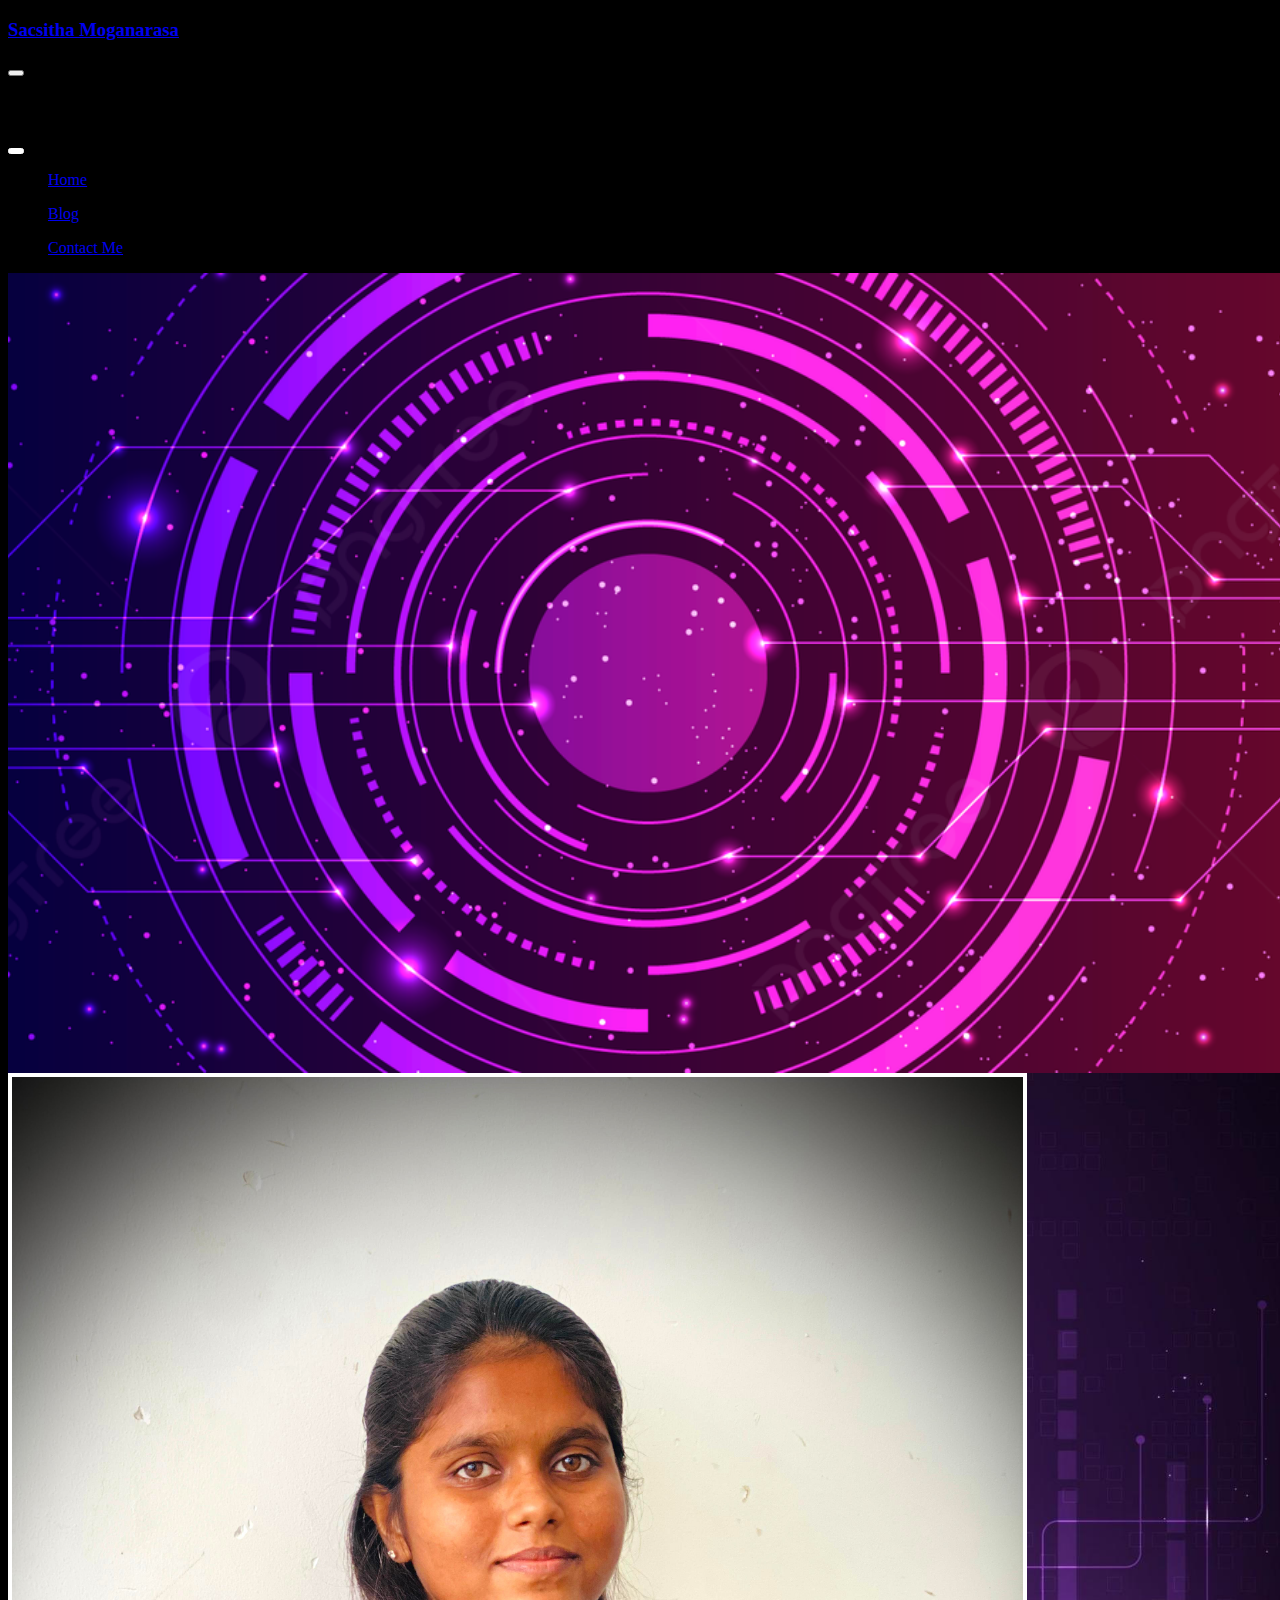
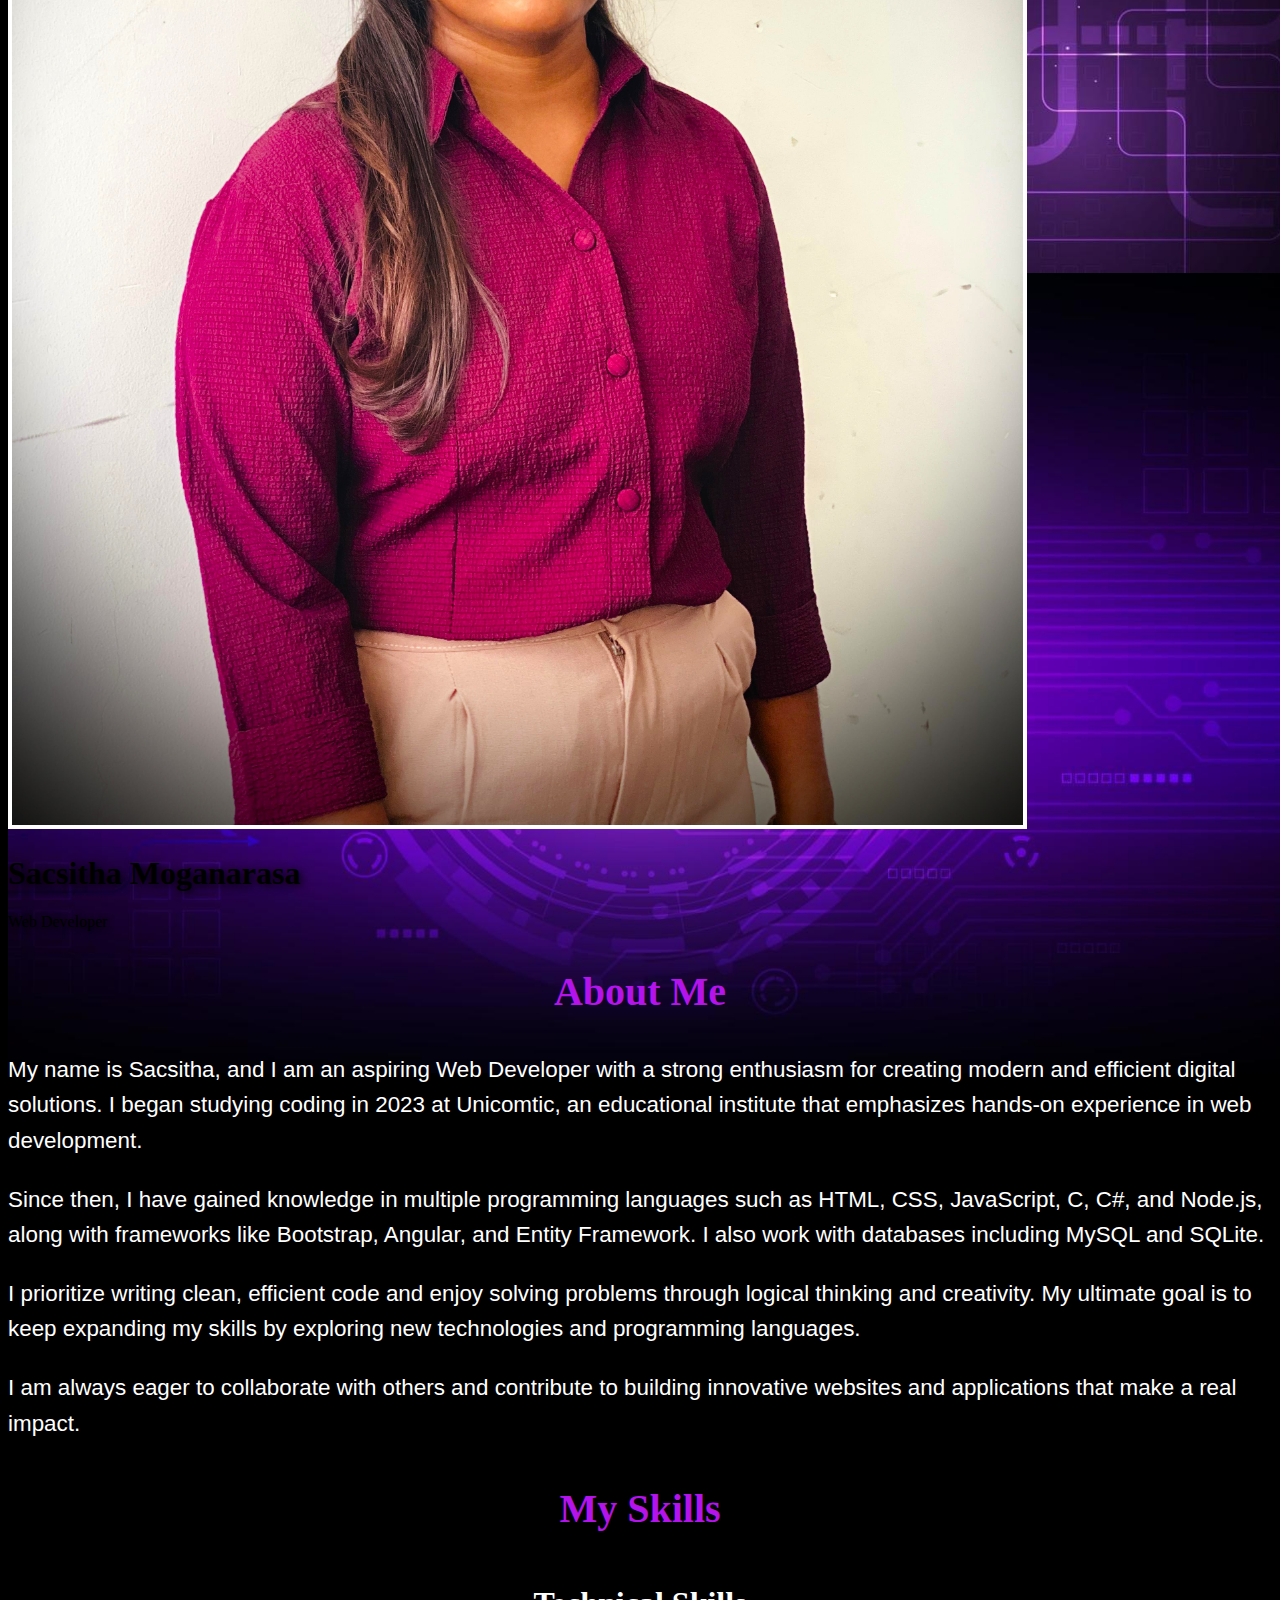
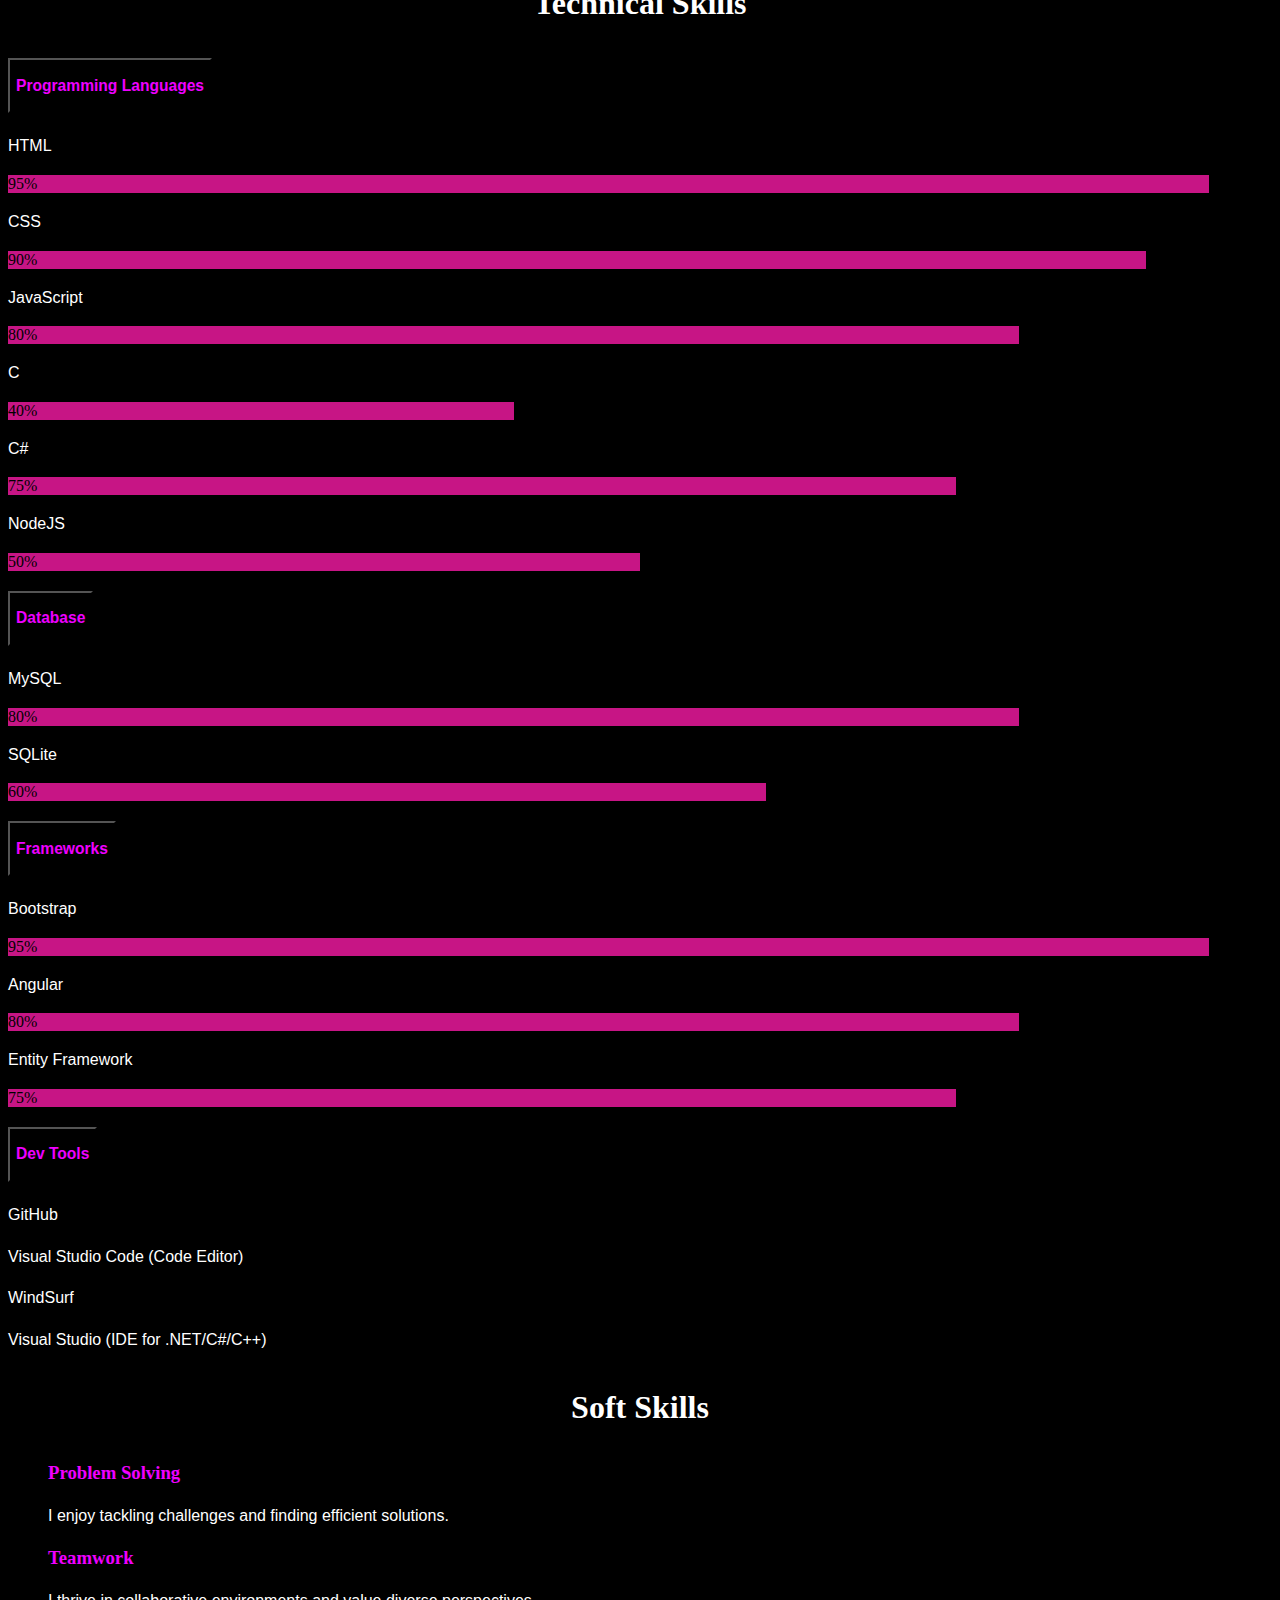
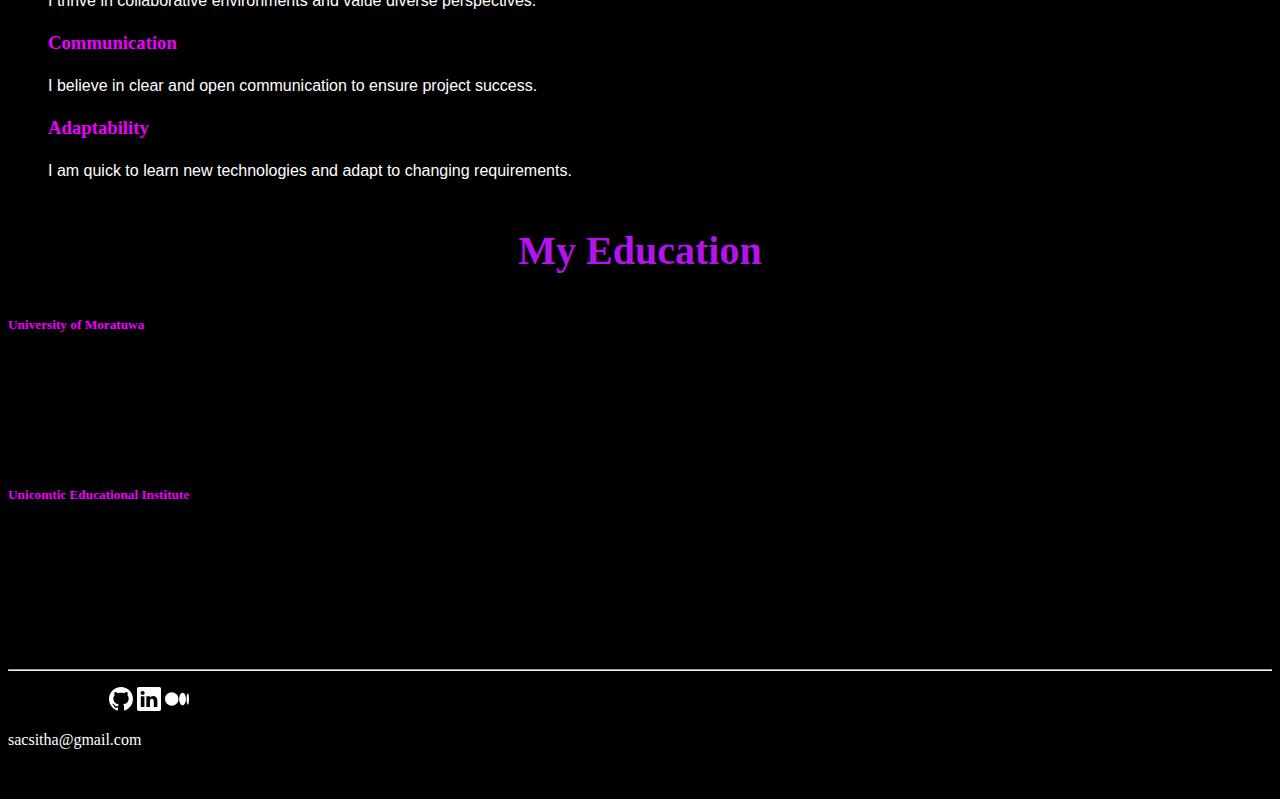
<file: index.html>
<!DOCTYPE html>
<html lang="en">
  <head>
      <meta charset="UTF-8" />
      <meta name="viewport" content="width=device-width, initial-scale=1.0" />
      <title>Sacsitha</title>
      <link href="https://cdn.jsdelivr.net/npm/bootstrap@5.3.7/dist/css/bootstrap.min.css" rel="stylesheet" integrity="sha384-LN+7fdVzj6u52u30Kp6M/trliBMCMKTyK833zpbD+pXdCLuTusPj697FH4R/5mcr" crossorigin="anonymous" />
      <script src="https://cdn.jsdelivr.net/npm/bootstrap@5.3.7/dist/js/bootstrap.bundle.min.js" integrity="sha384-ndDqU0Gzau9qJ1lfW4pNLlhNTkCfHzAVBReH9diLvGRem5+R9g2FzA8ZGN954O5Q" crossorigin="anonymous"></script>
      <link rel="stylesheet" href="style.css" />
  </head>
  <body class="bg-dark text-white">
    <!-- Navigation Bar -->
    <nav class="navbar fixed-top bg-black">
      <div class="container-fluid">
        <a class="navbar-brand" href="index.html">
          <h3 class="text-white fw-bold h3" style="text-shadow: 2px 2px 8px #000">Sacsitha Moganarasa</h3>
        </a>
        <button class="navbar-toggler" type="button" data-bs-toggle="offcanvas" data-bs-target="#offcanvasNavbar" aria-controls="offcanvasNavbar" aria-label="Toggle navigation">
          <span class="navbar-toggler-icon"></span>
        </button>
        <div class="offcanvas offcanvas-end text-bg-dark bg-dark" tabindex="-1" id="offcanvasNavbar" aria-labelledby="offcanvasNavbarLabel">
          <div class="offcanvas-header">
            <h3 class="text-white fw-bold h3" style="text-shadow: 2px 2px 8px #000">Sacsitha Moganarasa</h3>
            <button type="button" class="btn-close " data-bs-dismiss="offcanvas" aria-label="Close"></button>
          </div>
          <div class="offcanvas-body">
            <ul class="navbar-nav justify-content-end flex-grow-1 pe-3">
              <li class="nav-item">
                <p class="text-white fs-4" style="text-shadow: 1px 1px 6px #000">
                  <a class="nav-link active text-white" aria-current="page" href="index.html">Home</a>
                </p>
              </li>
              <li class="nav-item">
                <p class="text-white fs-4" style="text-shadow: 1px 1px 6px #000">
                  <a class="nav-link text-white" href="./blog.html">Blog</a>
                </p>
              </li>
              <li class="nav-item">
                <p class="text-white fs-4" style="text-shadow: 1px 1px 6px #000">
                  <a class="nav-link text-white" href="./contact.html">Contact Me</a>
                </p>
              </li>
            </ul>
          </div>
        </div>
      </div>
    </nav>
    <!-- Header -->
    <div class="header position-relative">
      <div id="carouselExampleSlidesOnly" class="carousel slide" data-bs-ride="carousel">
        <div class="carousel-inner">
          <div class="carousel-item active">
            <img src="./assets/Background1.jpg" class="d-block w-100" alt="Background" />
          </div>
          <div class="carousel-item">
            <img src="./assets/Background02.jpg" class="d-block w-100" alt="Background" />
          </div>
          <div class="carousel-item">
            <img src="./assets/Background3.jpg" class="d-block w-100" alt="Background" />
          </div>
        </div>
      </div>
      <div class="carousel-caption d-flex flex-row align-items-center top-0 start-0 w-100 h-100 position-absolute" style="z-index: 2">
        <div class="container">
          <div class="row">
            <div class="col-md-6 col-sm-12">
              <div class="d-flex justify-content-center align-items-center h-100 pe-5">
                <img src="./assets/ImageEdited.jpg" alt="Profile" class="rounded-circle shadow" style="width: 80%; height: 75%; object-fit: cover; background: #fff3; border: 4px solid #ffffff" />
              </div>
            </div>
            <div class="col-md-6 col-sm-12">
              <div class="d-flex flex-column justify-content-center align-items-start h-100 ps-5 flex-grow-1 m-4 text-center">
                <h1 class="text-white fw-bold h1" style="text-shadow: 2px 2px 8px #000">Sacsitha Moganarasa</h1>
                  <p class="text-white fs-4" style="text-shadow: 1px 1px 6px #000">Web Developer</p>
              </div>
            </div>
          </div>
        </div>
      </div>
    </div>
    <!-- Main Content -->
    <main class="container mt-5 pt-5">
      <!-- About Me -->
      <section class="AboutMe">
        <h1 class="title">About Me</h1>
        <p class="content">My name is Sacsitha, and I am an aspiring Web Developer with a strong enthusiasm for creating modern and efficient digital solutions. I began studying coding in 2023 at Unicomtic, an educational institute that emphasizes hands-on experience in web development.</p>
        <p class="content">Since then, I have gained knowledge in multiple programming languages such as HTML, CSS, JavaScript, C, C#, and Node.js, along with frameworks like Bootstrap, Angular, and Entity Framework. I also work with databases including MySQL and SQLite.</p>
        <p class="content">I prioritize writing clean, efficient code and enjoy solving problems through logical thinking and creativity. My ultimate goal is to keep expanding my skills by exploring new technologies and programming languages.</p>
        <p class="content">I am always eager to collaborate with others and contribute to building innovative websites and applications that make a real impact.</p>
      </section>
      <!-- Skills -->
       <section class="Skills">
         <div class="container">
           <div class="row">
             <div class="col-12">
               <h2 class="title">My Skills</h2>
             </div>
           </div>
           <div class="row">
             <div class="col-md-6 col-sm-12">
               <h2 class="sub-title">Technical Skills</h2>
               <div class="container-fluid">
                 <div class="accordion bg-dark text-white" id="accordionExample">
                   <!-- Programming Languages -->
                   <div class="accordion-item bg-dark text-white">
                     <h2 class="accordion-header bg-dark text-white" id="headingOne">
                       <button class="accordion-button bg-dark text-white" type="button" data-bs-toggle="collapse" data-bs-target="#collapseOne" aria-expanded="true" aria-controls="collapseOne">
                         <h3 class="h4 text-violet">Programming Languages</h3>
                       </button>
                     </h2>
                     <div id="collapseOne" class="accordion-collapse collapse show" aria-labelledby="headingOne" data-bs-parent="#accordionExample">
                       <div class="accordion-body">
                         <div class="container">
                           <div class="row">
                             <div class="col-2"><p class="point">HTML</p></div>
                             <div class="col-10">
                               <div class="progress mb-3">
                                 <div class="progress-bar bg-violet" role="progressbar" style="width: 95%" aria-valuenow="95" aria-valuemin="0" aria-valuemax="100">95%</div>
                               </div>
                             </div>
                           </div>
                           <div class="row">
                             <div class="col-2"><p class="point">CSS</p></div>
                             <div class="col-10">
                               <div class="progress mb-3">
                                 <div class="progress-bar bg-violet" role="progressbar" style="width: 90%" aria-valuenow="90" aria-valuemin="0" aria-valuemax="100">90%</div>
                               </div>
                             </div>
                           </div>
                           <div class="row">
                             <div class="col-2"><p class="point">JavaScript</p></div>
                             <div class="col-10">
                               <div class="progress mb-3">
                                 <div class="progress-bar bg-violet" role="progressbar" style="width: 80%" aria-valuenow="80" aria-valuemin="0" aria-valuemax="100">80%</div>
                               </div>
                             </div>
                           </div>
                           <div class="row">
                             <div class="col-2"><p class="point">C</p></div>
                             <div class="col-10">
                               <div class="progress mb-3">
                                 <div class="progress-bar bg-violet" role="progressbar" style="width: 40%" aria-valuenow="40" aria-valuemin="0" aria-valuemax="100">40%</div>
                               </div>
                             </div>
                           </div>
                           <div class="row">
                             <div class="col-2"><p class="point">C#</p></div>
                             <div class="col-10">
                               <div class="progress mb-3">
                                 <div class="progress-bar bg-violet" role="progressbar" style="width: 75%" aria-valuenow="75" aria-valuemin="0" aria-valuemax="100">75%</div>
                               </div>
                             </div>
                           </div>
                           <div class="row">
                             <div class="col-2"><p class="point">NodeJS</p></div>
                             <div class="col-10">
                               <div class="progress mb-3">
                                 <div class="progress-bar bg-violet" role="progressbar" style="width: 50%" aria-valuenow="50" aria-valuemin="0" aria-valuemax="100">50%</div>
                               </div>
                             </div>
                           </div>
                         </div>
                       </div>
                     </div>
                   </div>
                   <!-- Database -->
                   <div class="accordion-item bg-dark text-white">
                     <h2 class="accordion-header" id="headingTwo">
                       <button class="accordion-button collapsed bg-dark text-white" type="button" data-bs-toggle="collapse" data-bs-target="#collapseTwo" aria-expanded="false" aria-controls="collapseTwo">
                         <h3 class="h4 text-violet">Database</h3>
                       </button>
                     </h2>
                     <div id="collapseTwo" class="accordion-collapse collapse" aria-labelledby="headingTwo" data-bs-parent="#accordionExample">
                       <div class="accordion-body">
                         <div class="container">
                           <div class="row">
                             <div class="col-2"><p class="point">MySQL</p></div>
                             <div class="col-10">
                               <div class="progress mb-3">
                                 <div class="progress-bar bg-violet" role="progressbar" style="width: 80%" aria-valuenow="80" aria-valuemin="0" aria-valuemax="100">80%</div>
                               </div>
                             </div>
                           </div>
                           <div class="row">
                             <div class="col-2"><p class="point">SQLite</p></div>
                             <div class="col-10">
                               <div class="progress mb-3">
                                 <div class="progress-bar bg-violet" role="progressbar" style="width: 60%" aria-valuenow="60" aria-valuemin="0" aria-valuemax="100">60%</div>
                               </div>
                             </div>
                           </div>
                         </div>
                       </div>
                     </div>
                   </div>
                   <!-- Frameworks -->
                   <div class="accordion-item bg-dark text-white">
                     <h2 class="accordion-header" id="headingThree">
                       <button class="accordion-button collapsed bg-dark text-white" type="button" data-bs-toggle="collapse" data-bs-target="#collapseThree" aria-expanded="false" aria-controls="collapseThree">
                         <h3 class="h4 text-violet">Frameworks</h3>
                       </button>
                     </h2>
                     <div id="collapseThree" class="accordion-collapse collapse" aria-labelledby="headingThree" data-bs-parent="#accordionExample">
                       <div class="accordion-body">
                         <div class="container">
                           <div class="row">
                             <div class="col-2"><p class="point">Bootstrap</p></div>
                             <div class="col-10">
                               <div class="progress mb-3">
                                 <div class="progress-bar bg-violet" role="progressbar" style="width: 95%" aria-valuenow="95" aria-valuemin="0" aria-valuemax="100">95%</div>
                               </div>
                             </div>
                           </div>
                           <div class="row">
                             <div class="col-2"><p class="point">Angular</p></div>
                             <div class="col-10">
                               <div class="progress mb-3">
                                 <div class="progress-bar bg-violet" role="progressbar" style="width: 80%" aria-valuenow="80" aria-valuemin="0" aria-valuemax="100">80%</div>
                               </div>
                             </div>
                           </div>
                           <div class="row">
                             <div class="col-2"><p class="point">Entity Framework</p></div>
                             <div class="col-10">
                               <div class="progress mb-3">
                                 <div class="progress-bar bg-violet" role="progressbar" style="width: 75%" aria-valuenow="75" aria-valuemin="0" aria-valuemax="100">75%</div>
                               </div>
                             </div>
                           </div>
                         </div>
                       </div>
                     </div>
                   </div>
                   <!-- Dev Tools -->
                   <div class="accordion-item bg-dark text-white">
                     <h2 class="accordion-header" id="headingFour">
                       <button class="accordion-button collapsed bg-dark text-white" type="button" data-bs-toggle="collapse" data-bs-target="#collapseFour" aria-expanded="false" aria-controls="collapseFour">
                         <h3 class="h4 text-violet">Dev Tools</h3>
                       </button>
                     </h2>
                     <div id="collapseFour" class="accordion-collapse collapse" aria-labelledby="headingFour" data-bs-parent="#accordionExample">
                       <div class="accordion-body">
                         <div class="container">
                           <div class="row">
                             <div class="col-12"><p class="point">GitHub</p></div>
                           </div>
                           <div class="row">
                             <div class="col-12">
                               <p class="point">Visual Studio Code <span class="text-secondary small">(Code Editor)</span></p>
                             </div>
                           </div>
                           <div class="row">
                             <div class="col-12"><p class="point">WindSurf</p></div>
                           </div>
                           <div class="row">
                             <div class="col-12">
                               <p class="point">Visual Studio <span class="text-secondary small">(IDE for .NET/C#/C++)</span></p>
                             </div>
                           </div>
                         </div>
                       </div>
                     </div>
                   </div>
                 </div>
               </div>
             </div>
             <div class="col-md-6 col-sm-12">
               <h2 class="sub-title">Soft Skills</h2>
               <div class="container-fluid">
                 <ul class="list-group">
                   <li class="list-group-item bg-dark text-white">
                     <h3 class="h4 text-violet">Problem Solving</h3>
                     <p class="point">I enjoy tackling challenges and finding efficient solutions.</p>
                   </li>
                   <li class="list-group-item bg-dark text-white">
                     <h3 class="h4 text-violet">Teamwork</h3>
                     <p class="point">I thrive in collaborative environments and value diverse perspectives.</p>
                   </li>
                   <li class="list-group-item bg-dark text-white">
                     <h3 class="h4 text-violet">Communication</h3>
                     <p class="point">I believe in clear and open communication to ensure project success.</p>
                   </li>
                   <li class="list-group-item bg-dark text-white">
                     <h3 class="h4 text-violet">Adaptability</h3>
                     <p class="point">I am quick to learn new technologies and adapt to changing requirements.</p>
                   </li>
                 </ul>
               </div>
             </div>
           </div>
         </div>
       </section>
      <!-- Education -->
       <section class="Eduction">
         <div class="container m-5">
           <div class="row">
             <div class="col-12">
               <h2 class="title">My Education</h2>
             </div>
           </div>
           <div class="row">
             <div class="col-md-6 col-sm-12">
            <div class="card bg-dark text-white shadow-sm h-100">
             <div class="card-body">
               <h5 class="card-title h4 text-violet">University of Moratuwa</h5>
               <h6 class="card-subtitle mb-2 text-secondary">Bachelor's Degree in ITM</h6>
               <p class="card-text"><strong>Duration:</strong> April 2025 – Present (First Year)</p>
               <ul>
                 <li>Currently pursuing undergraduate degree in Information Technology & Management.</li>
                 <li>Learning fundamentals of computing, software development, and management.</li>
               </ul>
             </div>
           </div>
         </div>
         <div class="col-md-6 col-sm-12">
         <div class="card bg-dark text-white shadow-sm h-100">
         <div class="card-body">
           <h5 class="card-title h4 text-violet">Unicomtic Educational Institute</h5>
           <h6 class="card-subtitle mb-2 text-secondary">Diploma in Software Engineering</h6>
           <p class="card-text"><strong>Year:</strong> 2021</p>
           <ul>
             <li>Hands-on training in <strong>HTML, CSS, JavaScript, C#</strong>.</li>
             <li>Learned frameworks like <strong>Bootstrap, Angular, Entity Framework</strong>.</li>
             <li>Completed projects to strengthen web development skills.</li>
           </ul>
         </div>
       </div>
       </div>
           </div>
         </div>
       </section>
    </main>
    <!-- Footer -->
     <footer class="bg-dark text-white mt-5 pt-4 mt-auto">
    <hr class="white-divider my-0" />
   <div class="container text-right py-4">
        <p class="text-secondary mb-0">Follow me on : <a href="https://github.com/Sacsitha" class="text-white"><img src="./assets/icons/github.svg" alt="GitHub" ></a> 
           <a href="https://www.linkedin.com/in/sacsitha-moganarasa-5b47312b3?utm_source=share&utm_campaign=share_via&utm_content=profile&utm_medium=android_app" class="text-white"><img src="./assets/icons/linkedin.svg" alt="linkedin"></a>
           <a href="https://sacsitha.medium.com/"><img src="./assets/icons/medium.svg" alt="Medium"></a>
        </p>
        <p><a href="mailto:sacsitha@gmail.com">sacsitha@gmail.com</a></p>
        <p class="text-white mb-0 text-center">© 2025 Sacsitha Moganarasa. All rights reserved.</p>
     </footer>
  </body>
</html>
</file>
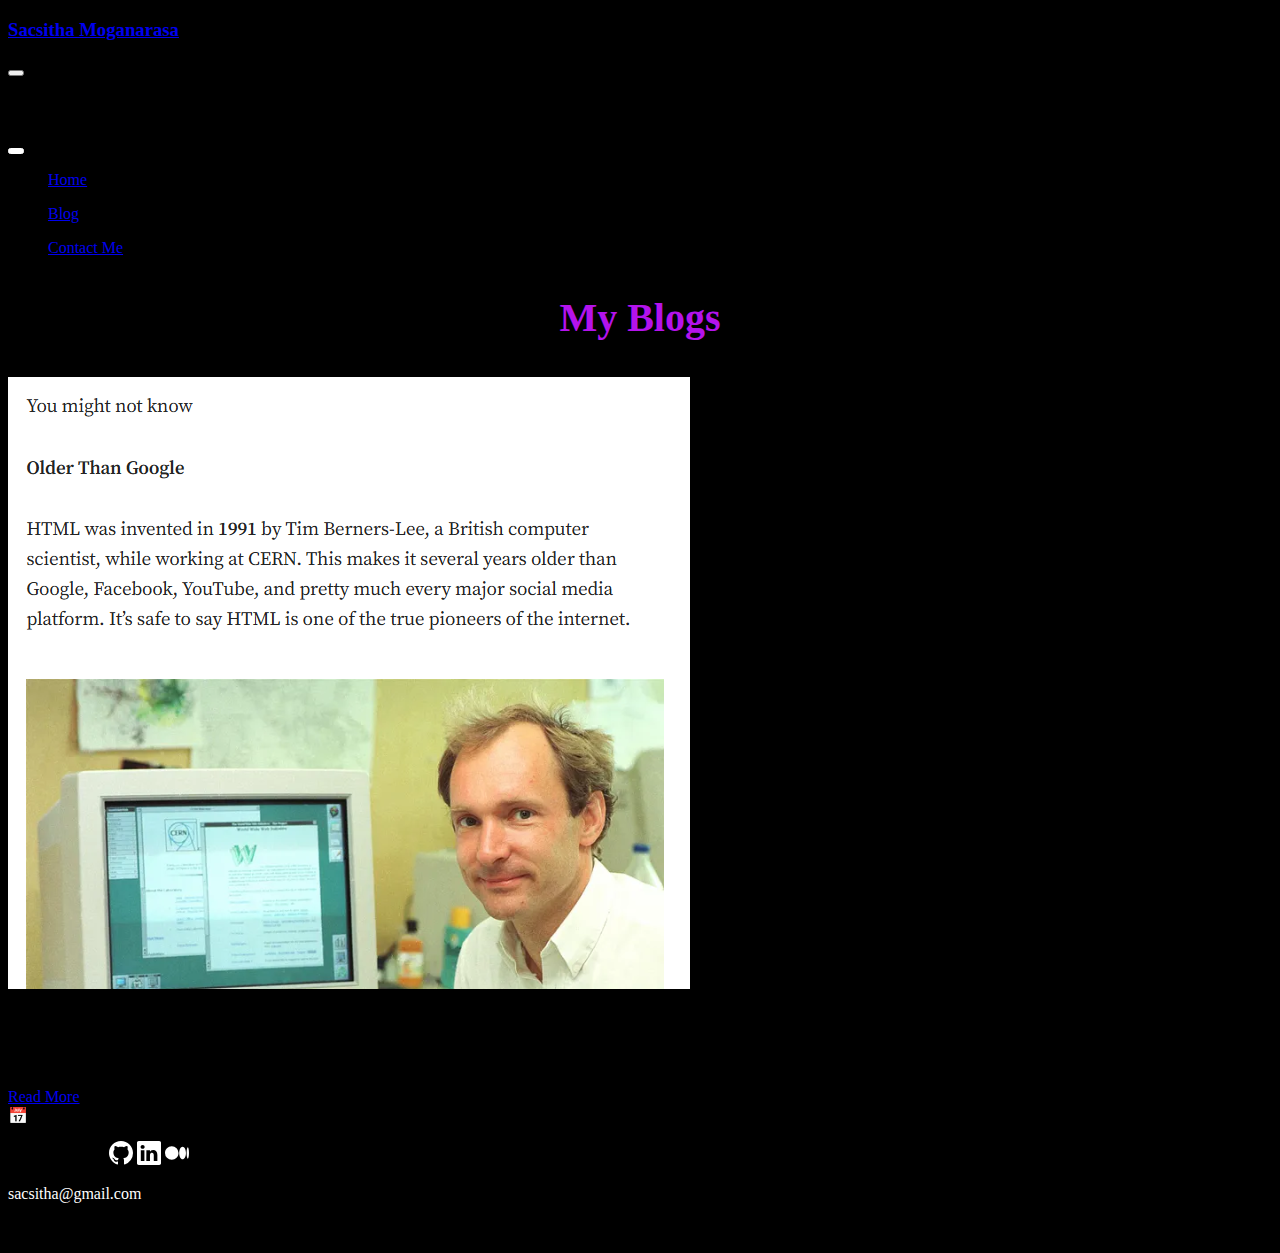
<file: blog.html>
<!DOCTYPE html>
<html lang="en">
  <head>
      <meta charset="UTF-8" />
      <meta name="viewport" content="width=device-width, initial-scale=1.0" />
      <title>Sacsitha</title>
      <link href="https://cdn.jsdelivr.net/npm/bootstrap@5.3.7/dist/css/bootstrap.min.css" rel="stylesheet" integrity="sha384-LN+7fdVzj6u52u30Kp6M/trliBMCMKTyK833zpbD+pXdCLuTusPj697FH4R/5mcr" crossorigin="anonymous" />
      <script src="https://cdn.jsdelivr.net/npm/bootstrap@5.3.7/dist/js/bootstrap.bundle.min.js" integrity="sha384-ndDqU0Gzau9qJ1lfW4pNLlhNTkCfHzAVBReH9diLvGRem5+R9g2FzA8ZGN954O5Q" crossorigin="anonymous"></script>
      <link rel="stylesheet" href="style.css" />
  </head>
  <body class="bg-dark text-white d-flex flex-column min-vh-100">
    <!-- Navigation Bar -->
    <nav class="navbar fixed-top bg-black">
      <div class="container-fluid">
        <a class="navbar-brand" href="index.html">
          <h3 class="text-white fw-bold h3" style="text-shadow: 2px 2px 8px #000">Sacsitha Moganarasa</h3>
        </a>
        <button class="navbar-toggler" type="button" data-bs-toggle="offcanvas" data-bs-target="#offcanvasNavbar" aria-controls="offcanvasNavbar" aria-label="Toggle navigation">
          <span class="navbar-toggler-icon"></span>
        </button>
        <div class="offcanvas offcanvas-end text-bg-dark bg-dark" tabindex="-1" id="offcanvasNavbar" aria-labelledby="offcanvasNavbarLabel">
          <div class="offcanvas-header">
            <h3 class="text-white fw-bold h3" style="text-shadow: 2px 2px 8px #000">Sacsitha Moganarasa</h3>
            <button type="button" class="btn-close " data-bs-dismiss="offcanvas" aria-label="Close"></button>
          </div>
          <div class="offcanvas-body">
            <ul class="navbar-nav justify-content-end flex-grow-1 pe-3">
              <li class="nav-item">
                <p class="text-white fs-4" style="text-shadow: 1px 1px 6px #000">
                  <a class="nav-link active text-white" aria-current="page" href="index.html">Home</a>
                </p>
              </li>
              <li class="nav-item">
                <p class="text-white fs-4" style="text-shadow: 1px 1px 6px #000">
                  <a class="nav-link text-white" href="./blog.html">Blog</a>
                </p>
              </li>
              <li class="nav-item">
                <p class="text-white fs-4" style="text-shadow: 1px 1px 6px #000">
                  <a class="nav-link text-white" href="./contact.html">Contact Me</a>
                </p>
              </li>
            </ul>
          </div>
        </div>
      </div>
    </nav>
    <!-- Main Content -->
     <div class="container mt-5 pt-5">
        <div class="row">
            <div class="col-12 m-5">
                <h1 class="title">My Blogs</h1>
            </div>
        </div>
        <div class="row">
            <div class="col-lg-4 col-md-6 col-sm-12">
            <div class="card bg-dark text-white shadow-sm h-100">
                <img src="./assets/blog.png" class="card-img-top" alt="Blog Image">
                <div class="card-body">
                    <h5 class="card-title">10 Fun Facts about HTML</h5>
                    <p class="card-text">
                        Discover fascinating tidbits about HTML—from its origins predating Google to quirky features like browser-friendly errors. A quick, entertaining read for HTML lovers!
                     </p>
                    <a href="https://sacsitha.medium.com/10-fun-facts-about-html-12870f96367d" class="btn btn-outline-light">Read More</a>
          </div>
          <div class="card-footer text-secondary">
            📅 Posted on August 14, 2025
          </div>
        </div>
            </div>
            <div class="col-lg-4 col-md-6 col-sm-12">

            </div>
            <div class="col-lg-4 col-md-6 col-sm-12"></div>
        </div>
     </div>
    <!-- Footer -->
  <footer class="bg-dark text-white mt-5 pt-4 mt-auto">
   <div class="container text-right py-4">
        <p class="text-secondary mb-0">Follow me on : <a href="https://github.com/Sacsitha" class="text-white"><img src="./assets/icons/github.svg" alt="GitHub" ></a> 
           <a href="https://www.linkedin.com/in/sacsitha-moganarasa-5b47312b3?utm_source=share&utm_campaign=share_via&utm_content=profile&utm_medium=android_app" class="text-white"><img src="./assets/icons/linkedin.svg" alt="linkedin"></a>
           <a href="https://sacsitha.medium.com/"><img src="./assets/icons/medium.svg" alt="Medium"></a>
        </p>
        <p><a href="mailto:sacsitha@gmail.com">sacsitha@gmail.com</a></p>
        <p class="text-white mb-0 text-center">© 2025 Sacsitha Moganarasa. All rights reserved.</p>
     </footer>
  </body>
</html>
</file>
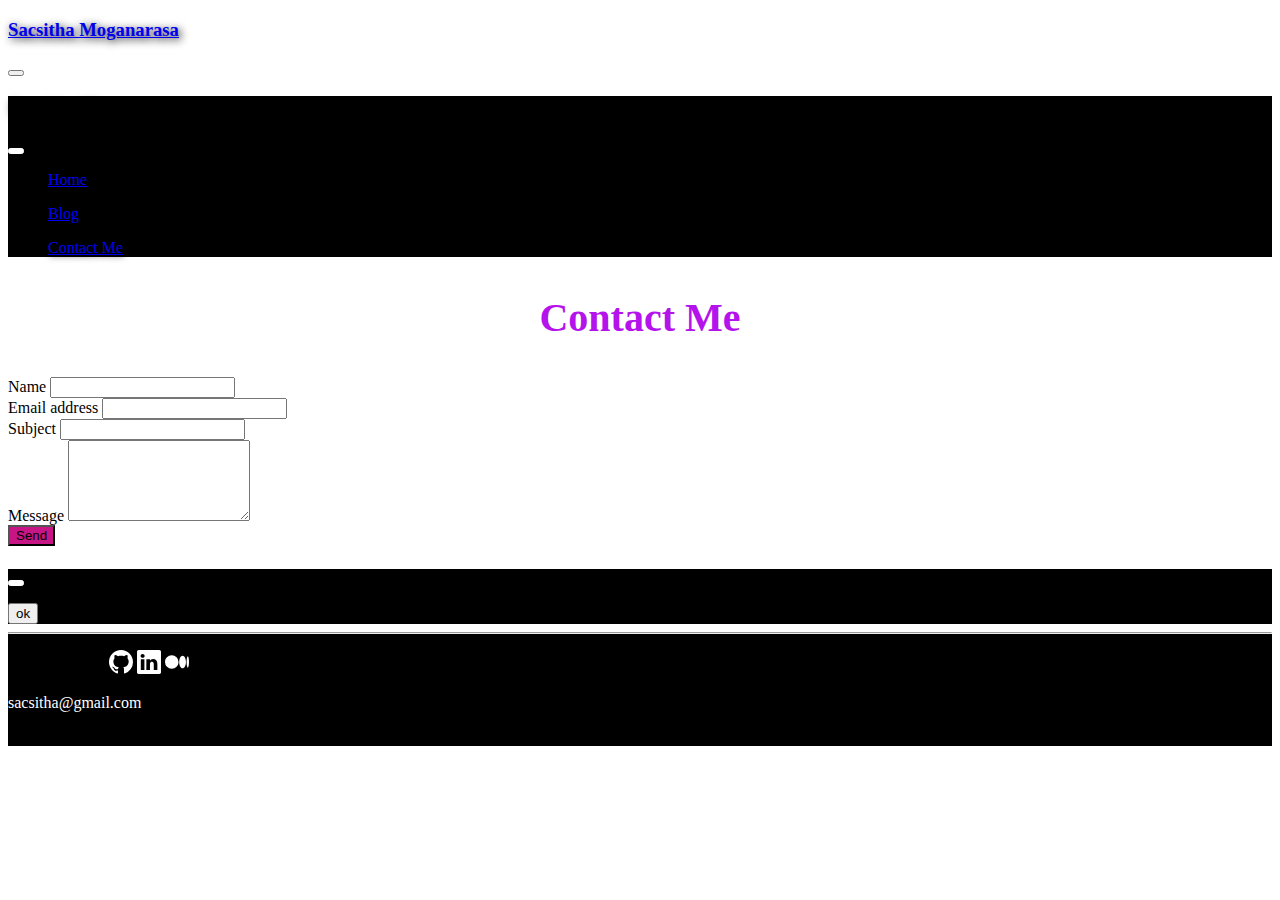
<file: contact.html>
<!DOCTYPE html>
<html lang="en">
  <head>
      <meta charset="UTF-8" />
      <meta name="viewport" content="width=device-width, initial-scale=1.0" />
      <title>Sacsitha</title>
      <link href="https://cdn.jsdelivr.net/npm/bootstrap@5.3.7/dist/css/bootstrap.min.css" rel="stylesheet" integrity="sha384-LN+7fdVzj6u52u30Kp6M/trliBMCMKTyK833zpbD+pXdCLuTusPj697FH4R/5mcr" crossorigin="anonymous" />
      <script src="https://cdn.jsdelivr.net/npm/bootstrap@5.3.7/dist/js/bootstrap.bundle.min.js" integrity="sha384-ndDqU0Gzau9qJ1lfW4pNLlhNTkCfHzAVBReH9diLvGRem5+R9g2FzA8ZGN954O5Q" crossorigin="anonymous"></script>
      <link rel="stylesheet" href="style.css" />
  </head>
  <body class="text-white d-flex flex-column min-vh-100 contact-page">
    <!-- Navigation Bar -->
    <nav class="navbar fixed-top bg-black">
      <div class="container-fluid">
        <a class="navbar-brand" href="index.html">
          <h3 class="text-white fw-bold h3" style="text-shadow: 2px 2px 8px #000">Sacsitha Moganarasa</h3>
        </a>
        <button class="navbar-toggler" type="button" data-bs-toggle="offcanvas" data-bs-target="#offcanvasNavbar" aria-controls="offcanvasNavbar" aria-label="Toggle navigation">
          <span class="navbar-toggler-icon"></span>
        </button>
        <div class="offcanvas offcanvas-end text-bg-dark bg-dark" tabindex="-1" id="offcanvasNavbar" aria-labelledby="offcanvasNavbarLabel">
          <div class="offcanvas-header">
            <h3 class="text-white fw-bold h3" style="text-shadow: 2px 2px 8px #000">Sacsitha Moganarasa</h3>
            <button type="button" class="btn-close " data-bs-dismiss="offcanvas" aria-label="Close"></button>
          </div>
          <div class="offcanvas-body">
            <ul class="navbar-nav justify-content-end flex-grow-1 pe-3">
              <li class="nav-item">
                <p class="text-white fs-4" style="text-shadow: 1px 1px 6px #000">
                  <a class="nav-link active text-white" aria-current="page" href="index.html">Home</a>
                </p>
              </li>
              <li class="nav-item">
                <p class="text-white fs-4" style="text-shadow: 1px 1px 6px #000">
                  <a class="nav-link text-white" href="./blog.html">Blog</a>
                </p>
              </li>
              <li class="nav-item">
                <p class="text-white fs-4" style="text-shadow: 1px 1px 6px #000">
                  <a class="nav-link text-white" href="./contact.html">Contact Me</a>
                </p>
              </li>
            </ul>
          </div>
        </div>
      </div>
    </nav>
    <!-- Main Content -->
    <main class="container m-5 p-5">
         <section class="container ">
          <!-- <div class="row">
                <div class="col-12 m-5">
                 <h1 class="title">Contact Me</h1>
                </div>
          </div> -->
      <div class="row">
        <div class="col-lg-6 col-md-8 col-sm-12 mx-auto text-center p-4 bg-dark-opacity">
                 <h1 class="title">Contact Me</h1>
         <form action="https://formspree.io/f/mayvlrpl" method="POST" class="text-start">
                      <div class="mb-3">
                         <label for="name" class="form-label f-1">Name</label>
                         <input type="text" class="form-control" id="name" name="name" required>
                      </div>
                      <div class="mb-3">
                         <label for="email" class="form-label">Email address</label>
                         <input type="email" class="form-control" id="email" name="email" required>
                      </div>
                       <div class="mb-3">
                         <label for="subject" class="form-label">Subject</label>
                         <input type="text" class="form-control" id="subject" name="subject" required>
                      </div>
                      <div class="mb-3">
                         <label for="message" class="form-label">Message</label>
                         <textarea class="form-control" id="message" name="message" rows="5" required></textarea>
                      </div>
                      <div class="text-center">
                        <button type="submit" class="btn btn-violet bg-violet violet-border" data-bs-toggle="modal" data-bs-target="#messageModal" onclick="greeting()">Send</button>
                      </div>
                    </form>
                </div>
          </div>
         </section>



<!-- Modal -->
<div class="modal fade" id="messageModal" tabindex="-1" aria-labelledby="messageModalLabel" aria-hidden="true">
  <div class="modal-dialog">
    <div class="modal-content bg-dark text-white mt-5 p-5 shadow-lg">
      <div class="modal-header">
        <div class="container">
            <div class="row">
                <div class="col-11">
                    <h5 class="modal-title" id="messageModalLabel"></h5>
                </div>
                <div class="col-1">
                    <button type="button" class="btn-close" data-bs-dismiss="modal" aria-label="Close"></button>
                </div>
            </div>
        </div>
    </div>
    <div class="modal-body pt-5">
        <div class="container ">
            <div class="row ">
                <div class="col-12">
                    <p id="replyMessage"></p>
                </div>
            </div>
        </div>
      </div>
           <div class="modal-footer">
        <button type="button" class="btn btn-secondary" data-bs-dismiss="modal">ok</button>
      </div>
    </div>
  </div>
</div>
    </main>
     <!-- Footer -->
     <footer class="bg-dark text-white mt-5  mt-auto w-100 ">
    <hr class="white-divider mb-5 my-0" />
   <div class="container text-right py-4">
        <p class="text-secondary mb-0">Follow me on : <a href="https://github.com/Sacsitha" class="text-white"><img src="./assets/icons/github.svg" alt="GitHub" ></a> 
           <a href="https://www.linkedin.com/in/sacsitha-moganarasa-5b47312b3?utm_source=share&utm_campaign=share_via&utm_content=profile&utm_medium=android_app" class="text-white"><img src="./assets/icons/linkedin.svg" alt="linkedin"></a>
           <a href="https://sacsitha.medium.com/"><img src="./assets/icons/medium.svg" alt="Medium"></a>
        </p>
        <p><a href="mailto:sacsitha@gmail.com">sacsitha@gmail.com</a></p>
        <p class="text-white mb-0 text-center">© 2025 Sacsitha Moganarasa. All rights reserved.</p>
     </footer>
     <script src="script.js"></script>
  </body>
</html>
</file>
<file: style.css>
.navbar-toggler-icon {
  background-image: url("data:image/svg+xml,%3csvg xmlns='http://www.w3.org/2000/svg' viewBox='0 0 30 30'%3e%3cpath stroke='rgba(255,255,255,1)' stroke-width='2' d='M4 7h22M4 15h22M4 23h22'/%3e%3c/svg%3e");
}
.btn-close {
  filter: brightness(0) invert(1);
}
#carouselExampleSlidesOnly {
  height: 800px;
  width: 100vw;
  margin: 0;
}

#carouselExampleSlidesOnly .carousel-inner,
#carouselExampleSlidesOnly .carousel-item {
  height: 100%;
}

#carouselExampleSlidesOnly img {
  object-fit: cover;
  height: 100%;
  width: 100%;
}

.title {
  color: #B413EC;
  font-weight: bold;
  font-size: 2.5rem;
  text-align: center;
  padding: 10px;
}

.sub-title {
  color: rgb(255, 255, 255);
  /* font-weight: bold; */
  font-size: 2.0rem;
  text-align: center;
  padding: 10px;
}

.content {
  font-family: Arial, Helvetica, sans-serif;
  /* font-family: 'Times New Roman', Times, serif; */
  font-size: 1.4rem;
  line-height: 1.6;
  color: rgb(255, 255, 255);
}

.point {
  font-family: Arial, Helvetica, sans-serif;
  font-size: 1rem;
  line-height: 1.6;
  color: rgb(255, 255, 255);
}

.bg-violet {
  background-color: #C71585;
}

.text-violet {
  color: rgb(238, 0, 255);

  /* color: #B413EC; */
}

.bg-dark {
  background-color: #000000 !important;
}

footer img {
  filter: brightness(0) invert(1);
  width: 24px;
}

footer a {
  color: white;
  text-decoration: none;
}
</file>
